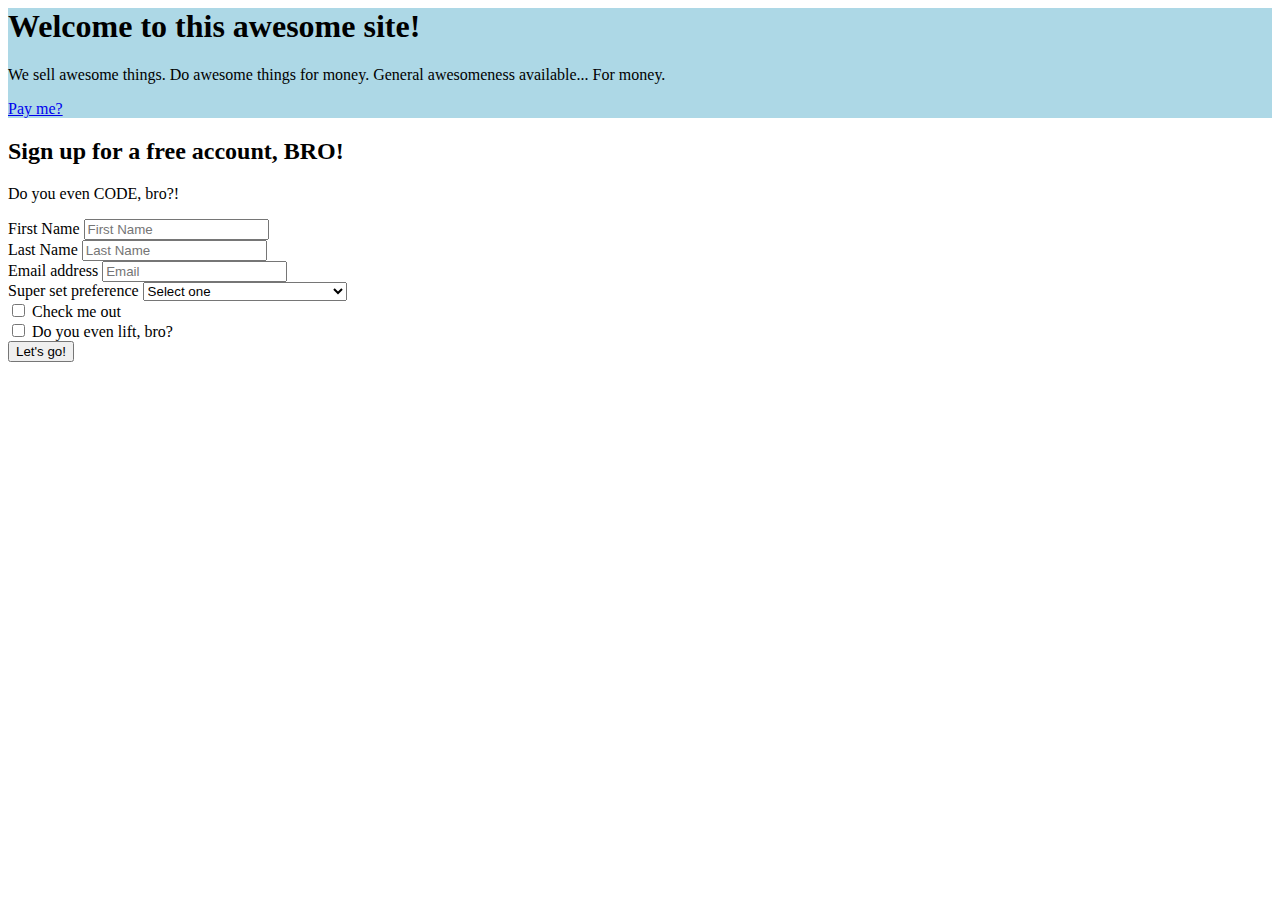
<file: awesomeSiteBro/index.html>
<html><head>
    <title>
      Functional and pretty
    </title>
    <meta charset="utf-8">
    <meta http-equiv="X-UA-Compatible" content="IE=edge">
    <meta name="viewport" content="width=device-width, initial-scale=1">
    <link rel="stylesheet" href="https://maxcdn.bootstrapcdn.com/bootstrap/3.3.6/css/bootstrap.min.css" integrity="sha384-1q8mTJOASx8j1Au+a5WDVnPi2lkFfwwEAa8hDDdjZlpLegxhjVME1fgjWPGmkzs7" crossorigin="anonymous">
    <script src="http://code.jquery.com/jquery-2.1.4.min.js"></script>
    <script src="https://maxcdn.bootstrapcdn.com/bootstrap/3.3.6/js/bootstrap.min.js" integrity="sha384-0mSbJDEHialfmuBBQP6A4Qrprq5OVfW37PRR3j5ELqxss1yVqOtnepnHVP9aJ7xS" crossorigin="anonymous"></script>
    <style>
    .jumbotron {
      background-color: lightblue;
    }
    </style>
  </head>
  <body>
    <div class="jumbotron">
      <div class="container">
        <h1>Welcome to this awesome site!</h1>
        <p>We sell awesome things. Do awesome things for money. General awesomeness available... For money.</p>
        <p><a class="btn btn-primary btn-lg" href="#" role="button">Pay me?</a></p>
      </div>
    </div>
    <div class="container">
      <div class="row">
        <div class="col-xs-8 col-xs-offset-2">
          <h2>Sign up for a free account, BRO!</h2>
          <p>Do you even CODE, bro?!</p>
        </div>
      </div>
      <form id="user-form" action="http://fvi-grad.com:1234" class="row">
        <div class="form-group col-xs-10 col-xs-offset-1">
          <label for="fname">First Name</label>
          <input type="text" class="form-control" id="fname" placeholder="First Name" name="fname">
        </div>
        <div class="form-group col-xs-10 col-xs-offset-1">
          <label for="lname">Last Name</label>
          <input type="text" class="form-control" id="lname" placeholder="Last Name" name="lname">
        </div>
        <div class="form-group col-xs-10 col-xs-offset-1">
          <label for="email1">Email address</label>
          <input type="email" class="form-control" id="email1" placeholder="Email" name="email">
        </div>
        <div class="form-group col-xs-10 col-xs-offset-1">
          <label for="supaSet1">Super set preference</label>
          <select class="form-control" name="supa">
            <option value="">Select one</option>
            <option value="bench">Bench press with barbell curls</option>
            <option value="bench">Incline bench with barbell curls</option>
            <option value="curls">Barbell curls with bench press</option>
            <option value="legs">You don't lift or something?</option>
          </select>
        </div>
        <div class="col-xs-5 col-xs-offset-1">
          <div class="checkbox">
            <label>
              <input type="checkbox" name="checker"> Check me out
            </label>
          </div>
        </div>
        <div class="col-xs-5 col-xs-offset-1">
          <div class="checkbox">
            <label>
              <input type="checkbox" name="lifter"> Do you even lift, bro?
            </label>
          </div>
        </div>
        <button type="submit" class="btn btn-default col-xs-2 col-xs-offset-5" id="form-btn">Let's go!</button>
      </form>
      <div class="row" id="map-showcase-row">
        <div class="col-xs-8 col-xs-offset-2" id="serial-showcase">
        </div>
      </div>
    </div>
    <div style="height:50px;"></div>
  


<script>
$(document).ready(function(){
 $('#form-btn').click(function(event) {
   event.preventDefault();
   var serial = $('#user-form').serialize();
   $('#serial-showcase').html(serial);

 })
})
</script>
</body></html>
</file>
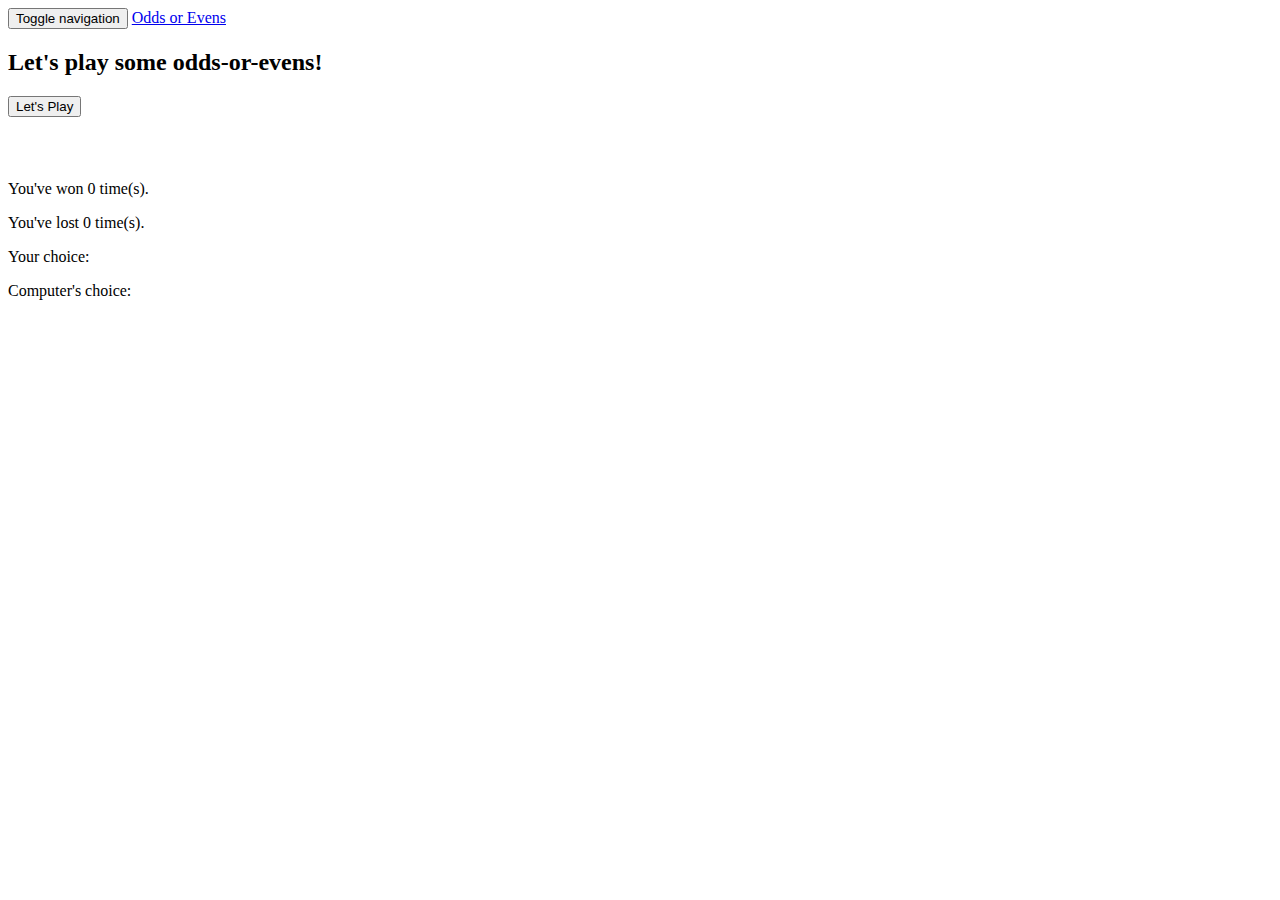
<file: odds-or-evens/index.html>
<html><head>
    <title>
      Odds or Evens
    </title>
    <link rel="stylesheet" href="https://maxcdn.bootstrapcdn.com/bootstrap/3.3.6/css/bootstrap.min.css" integrity="sha384-1q8mTJOASx8j1Au+a5WDVnPi2lkFfwwEAa8hDDdjZlpLegxhjVME1fgjWPGmkzs7" crossorigin="anonymous">
    <style type="text/css" media="screen">
    	.data{
    		margin-top: 5%;
    	}
    </style>
  </head>
  <body>
    <nav class="navbar navbar-default">
      <div class="container-fluid">
        <div class="navbar-header">
          <button type="button" class="navbar-toggle collapsed" data-toggle="collapse" data-target="#" aria-expanded="false">
            <span class="sr-only">Toggle navigation</span>
            <span class="icon-bar"></span>
            <span class="icon-bar"></span>
            <span class="icon-bar"></span>
          </button>
          <a class="navbar-brand" href="#home">Odds or Evens</a>
        </div>
      </div><!-- /.container-fluid -->
    </nav>
    <div class="container">
      <div class="row">
        <div class="col-sm-12 text-center">
          <h2>Let's play some odds-or-evens!</h2>
        </div>
      </div>
      <div class="section">
        <div class="row">
          <div class="col-sm-8 col-sm-offset-2 text-center">
            <button type="button" id="runPlay" class="btn btn-primary">Let's Play</button>
          </div>
        </div>
      </div>
      <div class=" data row">
        <div class="col-sm-4">
          <p id="p1">You've won <span id="wins">0</span> time(s).</p>
          <p id="p2">You've lost <span id="losses">0</span> time(s).</p>
        </div>
        <div class="col-sm-4">
          <p>Your choice:</p>
          <div class="col-sm-12" id="user-choice"></div>
        </div>
        <div class="col-sm-4">
          <p>Computer's choice:</p>
          <div class="col-sm-12" id="comp-choice"></div>
        </div>
      </div>
    </div>
  
    <script src="http://code.jquery.com/jquery-2.1.4.min.js"></script>
    <script src="https://maxcdn.bootstrapcdn.com/bootstrap/3.3.6/js/bootstrap.min.js" integrity="sha384-0mSbJDEHialfmuBBQP6A4Qrprq5OVfW37PRR3j5ELqxss1yVqOtnepnHVP9aJ7xS" crossorigin="anonymous"></script>
    <script src="app.js"></script>

</body>

</html>
</file>
